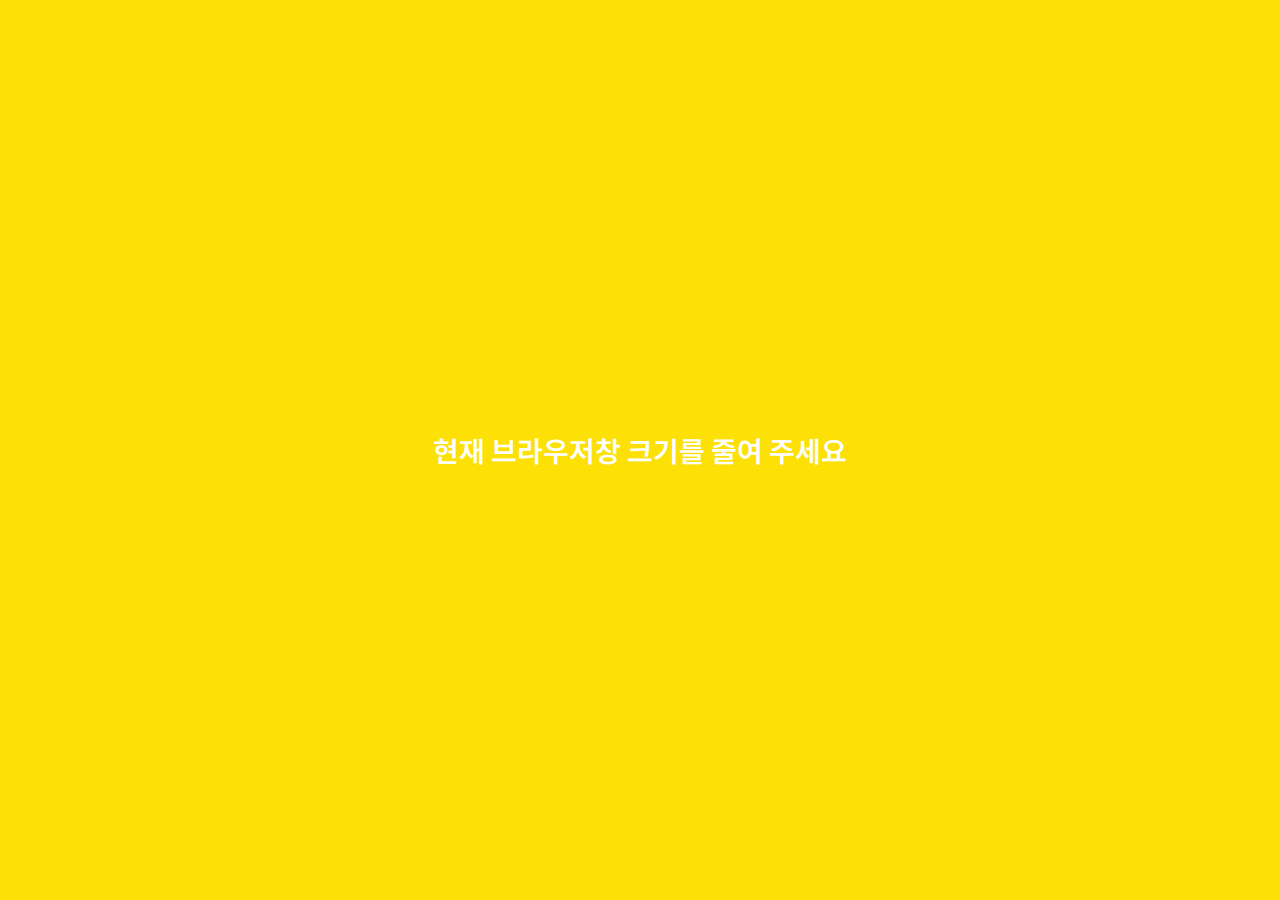
<file: index.html>
<!DOCTYPE html>
<html lang="en">
  <head>
    <meta charset="UTF-8" />
    <meta name="viewport" content="width=device-width, initial-scale=1.0" />
    <meta http-equiv="X-UA-Compatible" content="ie=edge" />
    <link
      rel="stylesheet"
      href="https://cdnjs.cloudflare.com/ajax/libs/font-awesome/5.8.2/css/all.min.css"
    />
    <link rel="stylesheet" href="css/styles.css" />
    <title>chat clone coding test V02</title>
  </head>
  <body>
    <div class="status-bar">
      <div class="status-bar__column">
        <span class="status-bar__clock"> 13:54 </span>
      </div>
      <div class="status-bar__column">
        <i class="fas fa-clock"></i>
        <i class="fas fa-volume-mute"></i>
        <i class="fas fa-wifi"></i>
        <span class="status-bar__battery-level">100% </span>
        <i class="fas fa-battery-full"></i>
      </div>
    </div>
    <header class="header">
      <div class="header__header-column">
        <h1 class="header__title">Chats</h1>
      </div>
      <div class="header__header-column">
        <span class="header__icon">
          <i class="fas fa-search"></i>
        </span>
        <span class="header__icon">
          <i class="far fa-comment"></i>
        </span>
        <span class="header__icon">
          <i class="fas fa-cog"></i>
        </span>
      </div>
    </header>
    <main class="chats">
      <ul class="chats__list">
        <li class="chats__chat chat">
          <a href="chat.html">
            <div class="chats__chat friend friend--lg">
              <div class="friend__column">
                <img class="m-avatar friend__avatar" src="images/avatar.jpg" />
                <div class="friend__content">
                  <span class="friend__name">
                    fancypicture
                  </span>
                  <span class="friend__bottom-text">
                    Going home!
                  </span>
                </div>
              </div>
              <div class="friend__column">
                <span class="chat__timestamp">
                  March 8
                </span>
              </div>
            </div>
          </a>
        </li>
      </ul>
    </main>
    <nav class="nav">
      <ul class="nav__list">
        <li class="nav__list-item">
          <a href="friends.html" class="nav__list-link">
            <i class="far fa-user"></i>
          </a>
        </li>
        <li class="nav__list-item">
          <a href="index.html" class="nav__list-link">
            <div class="nav__badge">8</div>
            <i class="fa fa-comment"> </i>
          </a>
        </li>
        <li class="nav__list-item">
          <a href="find.html" class="nav__list-link">
            <i class="fa fa-search"> </i>
          </a>
        </li>
        <li class="nav__list-item">
          <a href="more.html" class="nav__list-link">
            <i class="fas fa-ellipsis-h"> </i>
          </a>
        </li>
      </ul>
    </nav>
    <div class="bigScreen">
      <span class="bigScreen__text"> 현재 브라우저창 크기를 줄여 주세요</span>
    </div>
  </body>
</html>
</file>
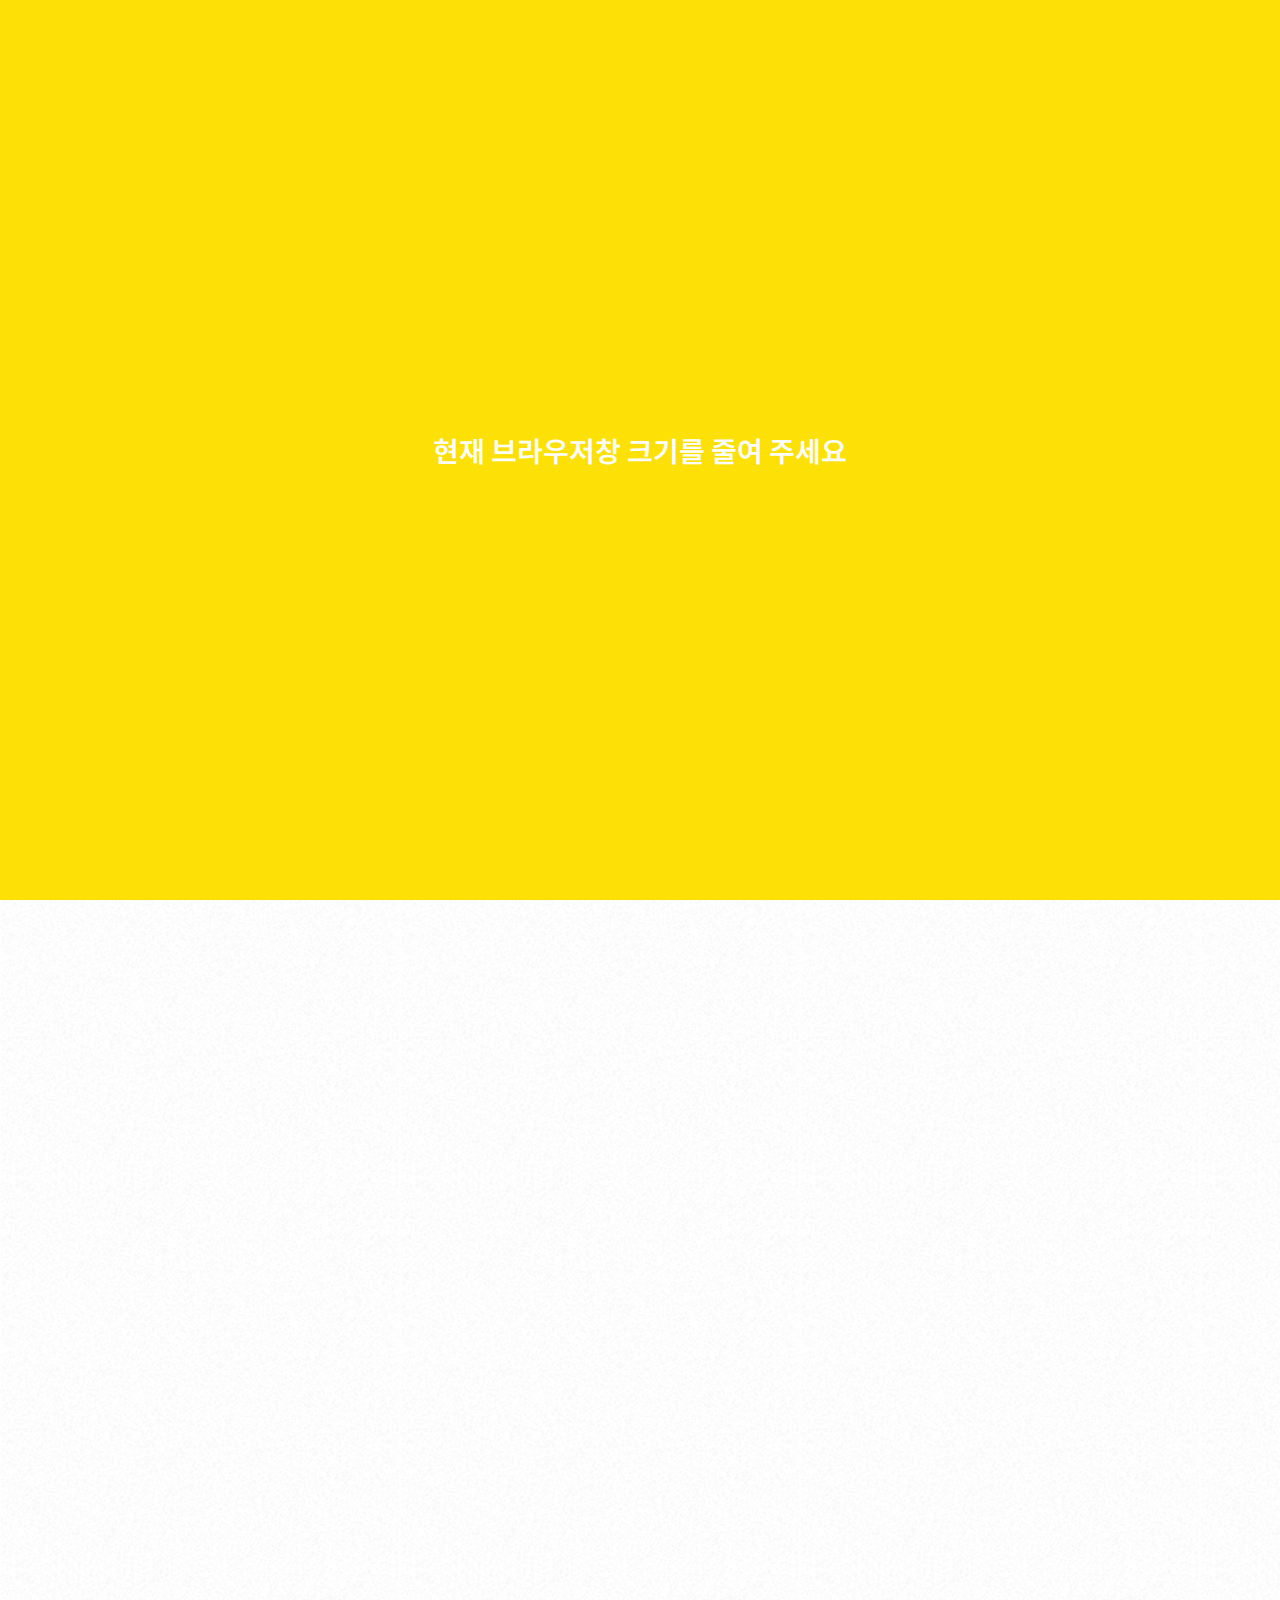
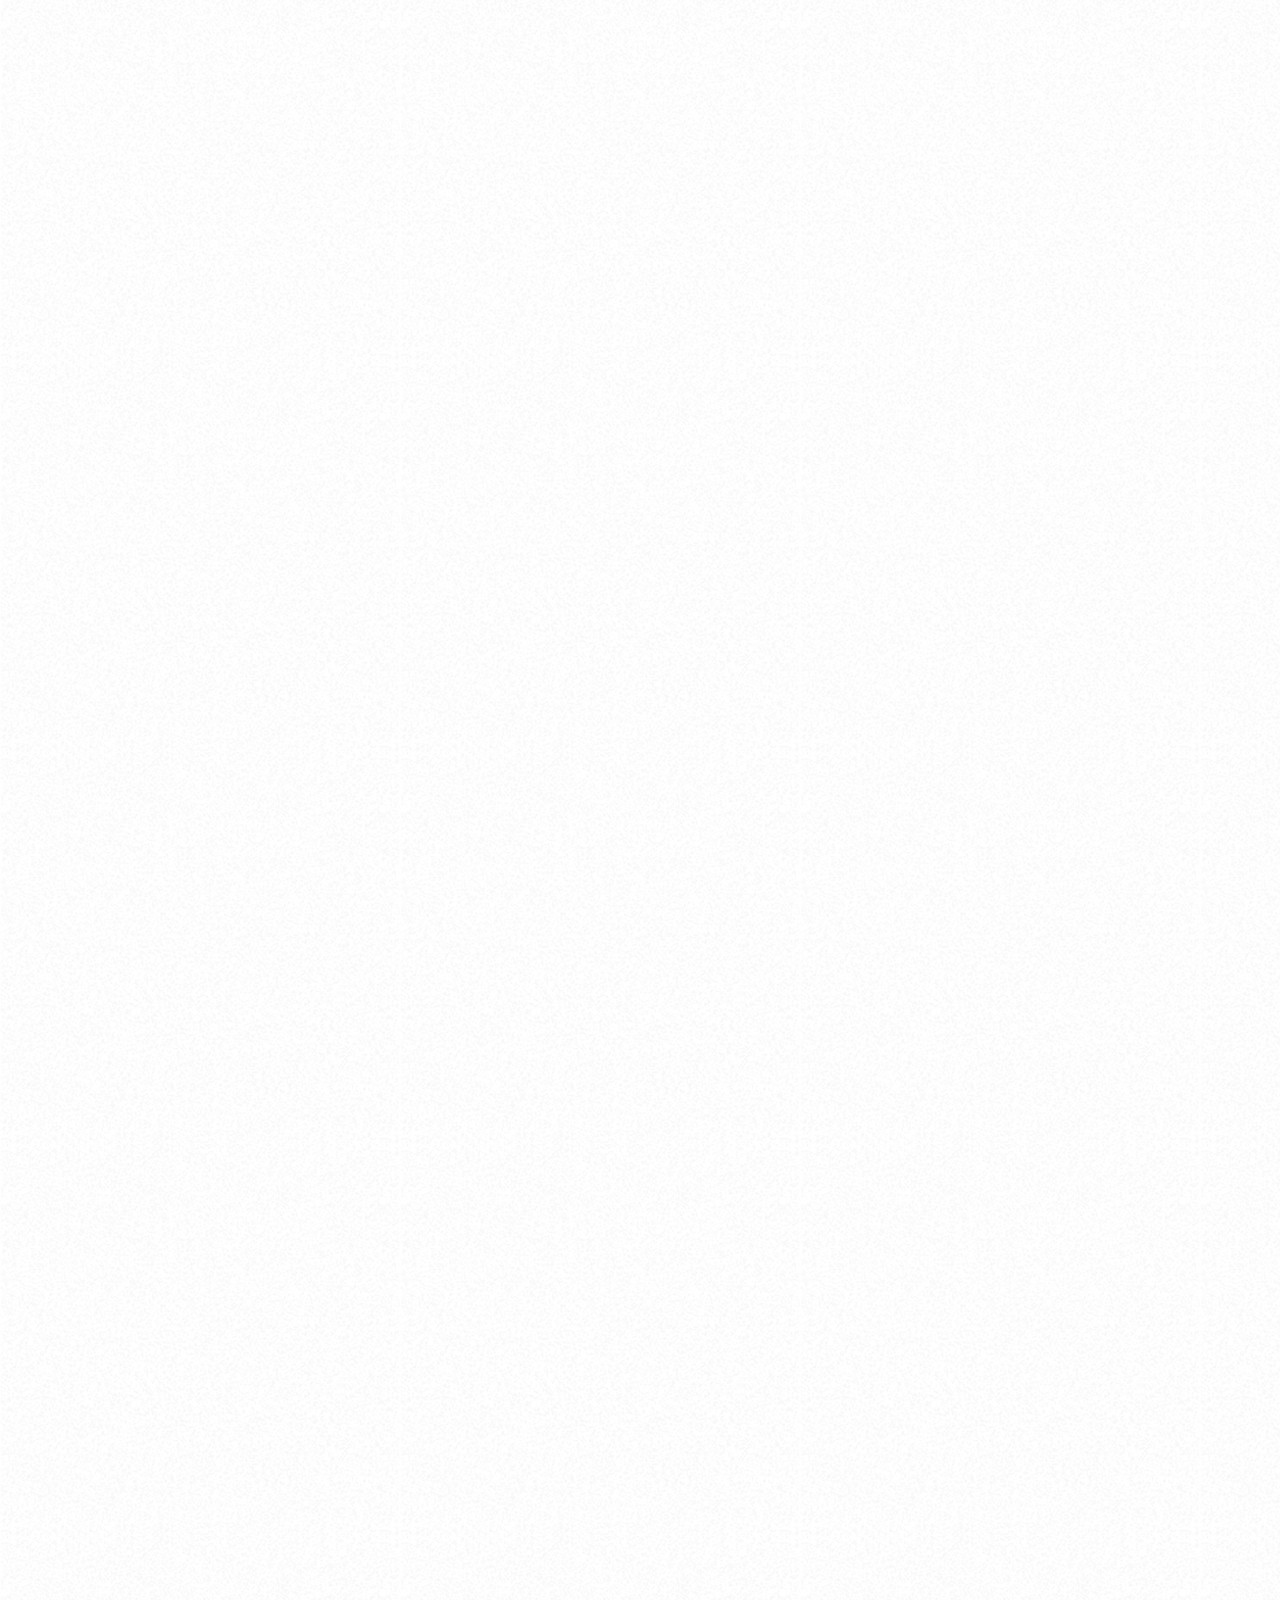
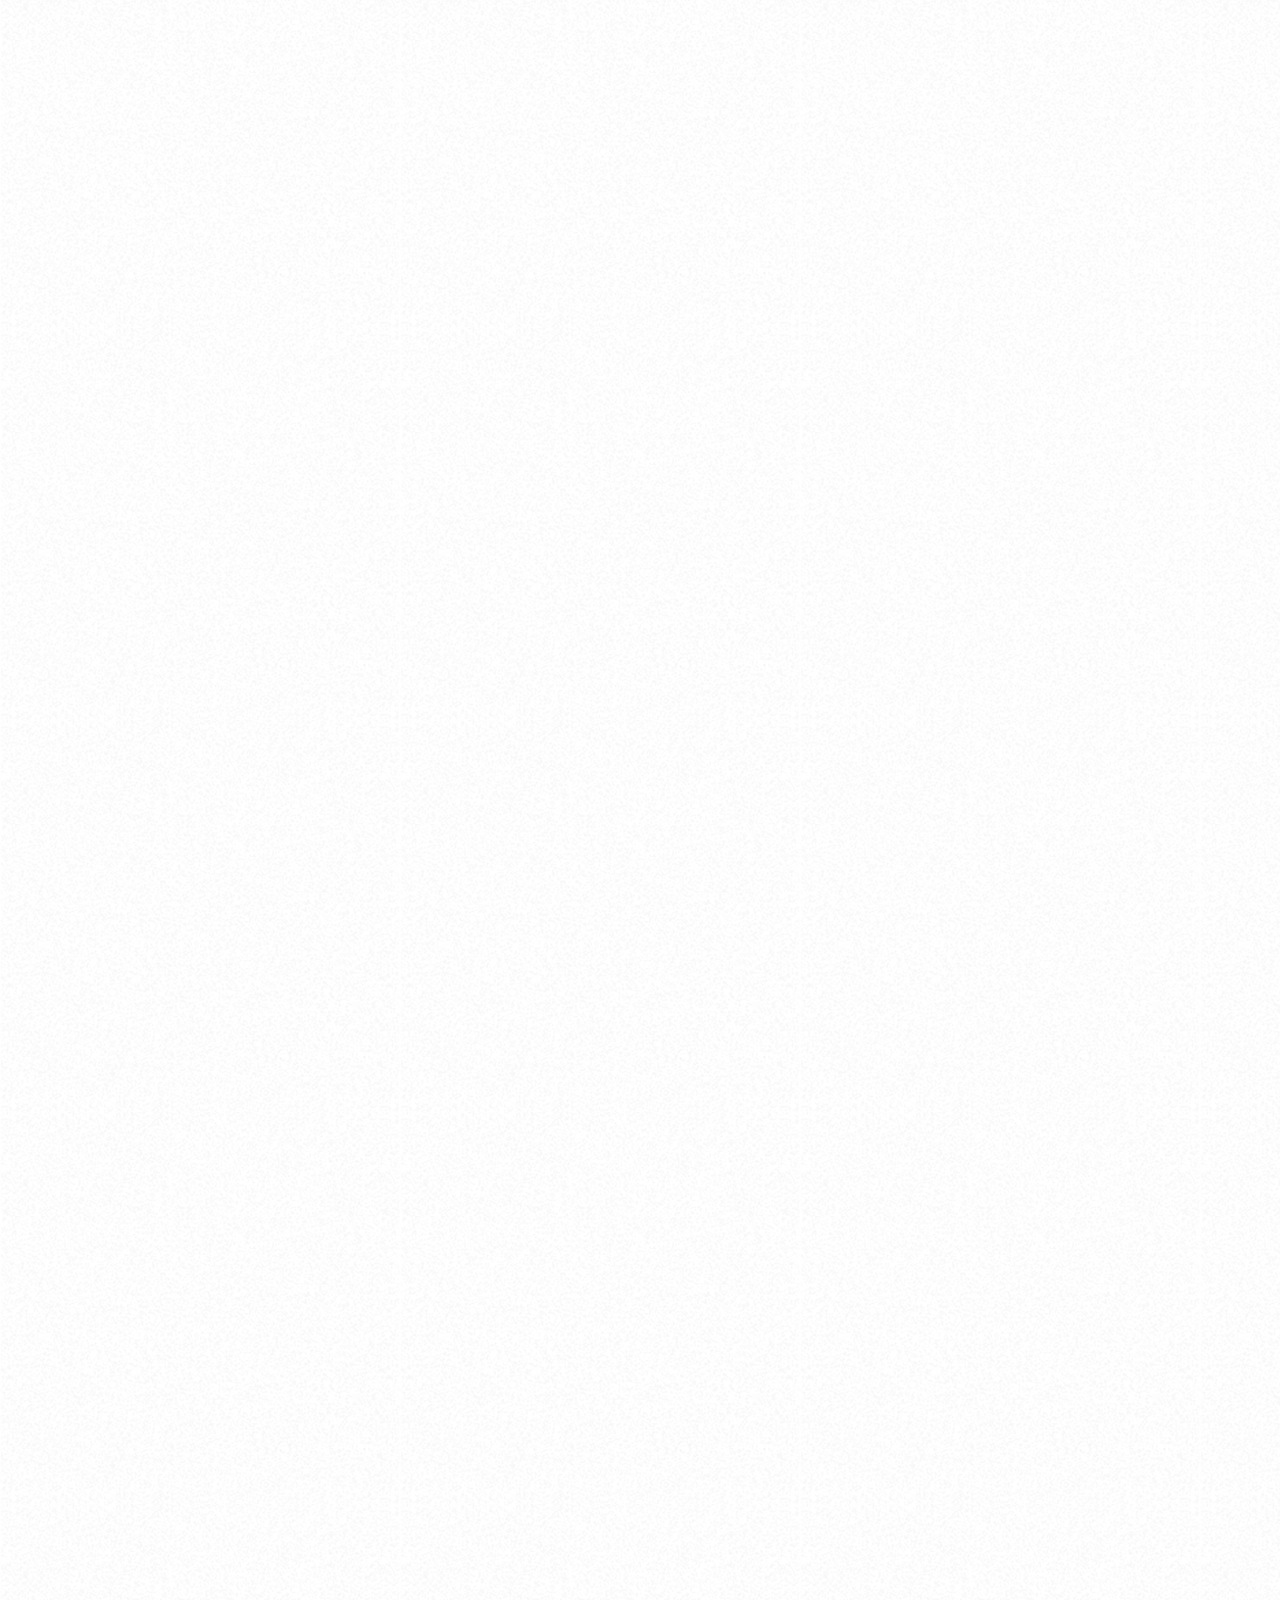
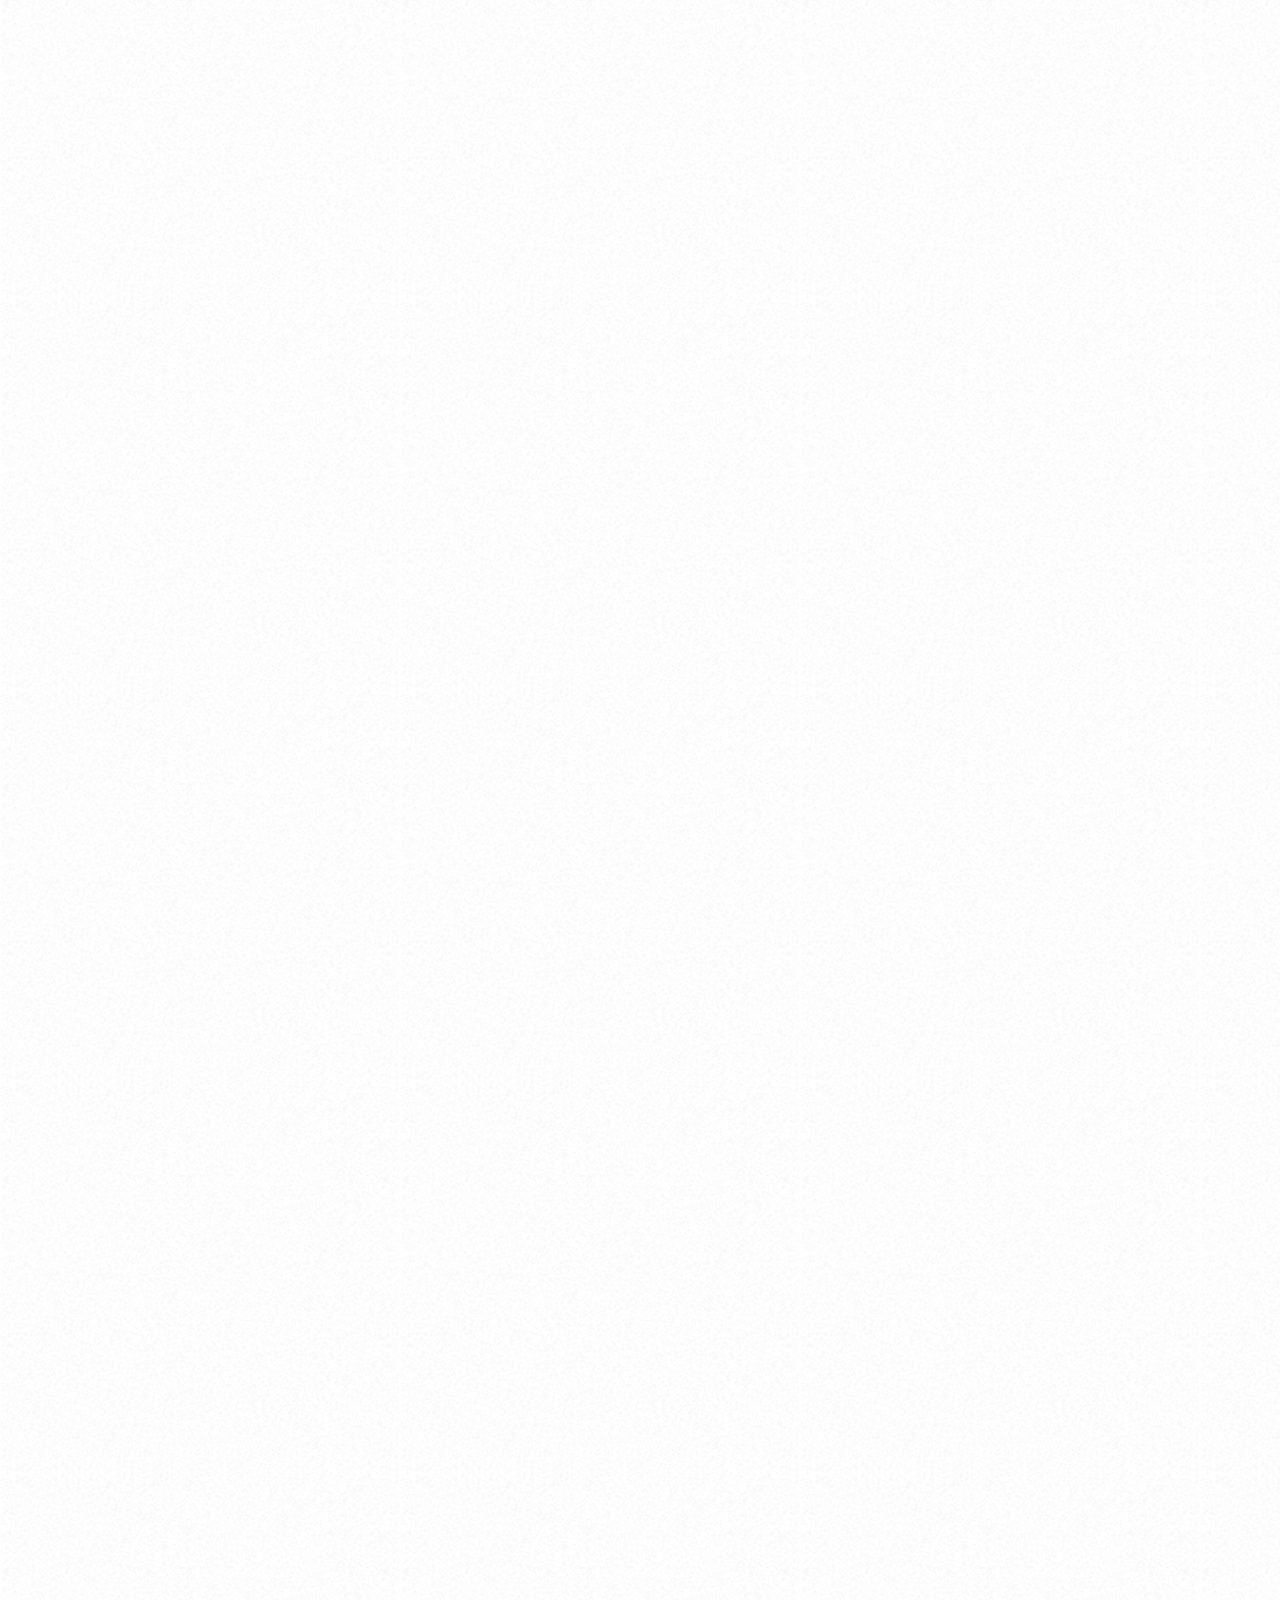
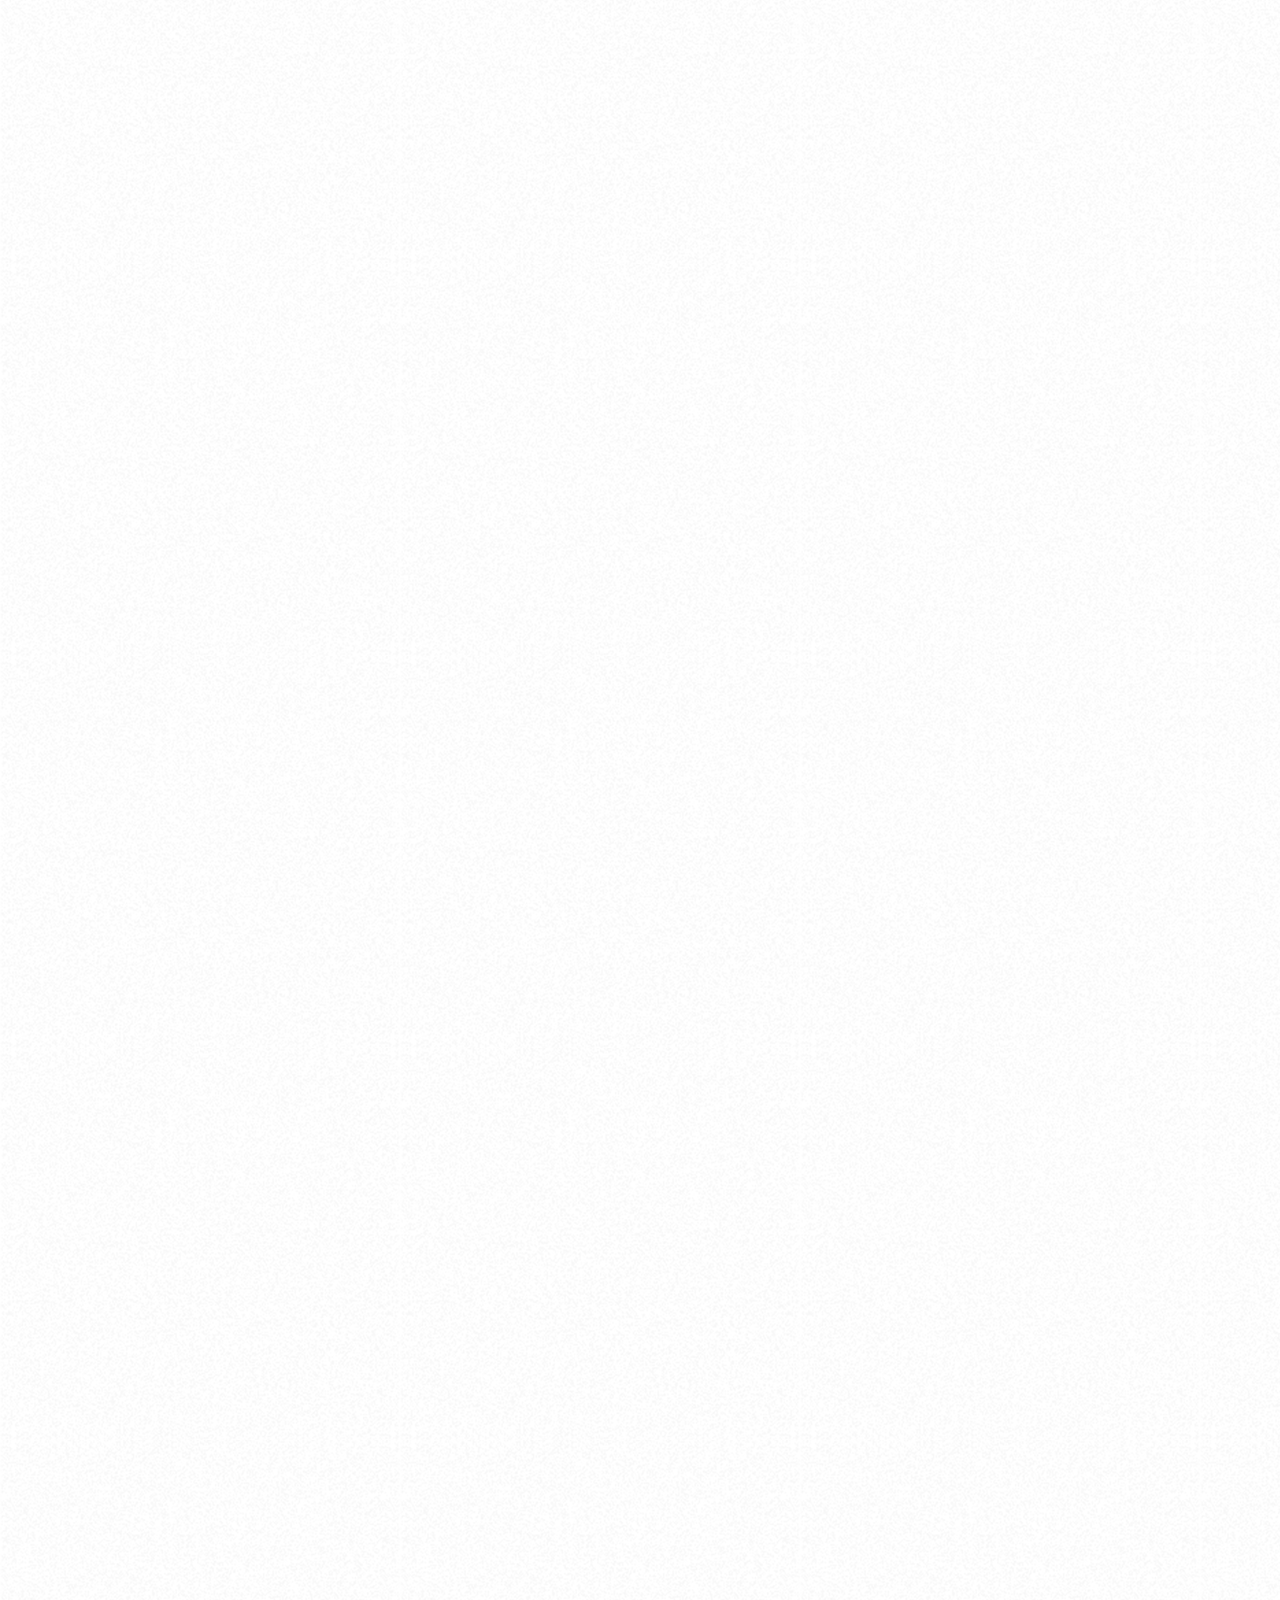
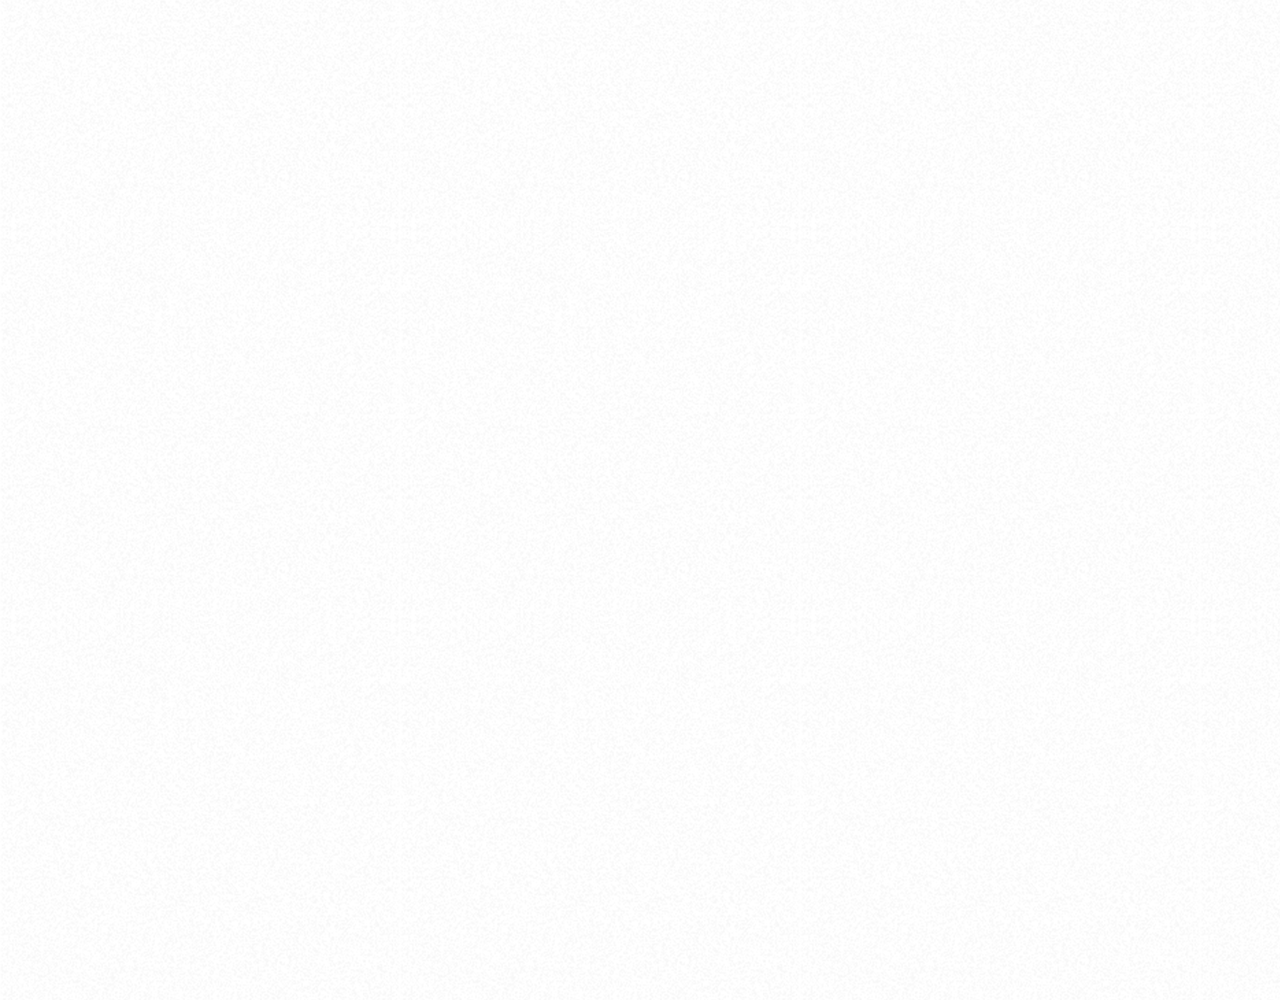
<file: chat.html>
<!DOCTYPE html>
<html lang="en">
  <head>
    <meta charset="UTF-8" />
    <meta name="viewport" content="width=device-width, initial-scale=1.0" />
    <meta http-equiv="X-UA-Compatible" content="ie=edge" />
    <link
      rel="stylesheet"
      href="https://cdnjs.cloudflare.com/ajax/libs/font-awesome/5.8.2/css/all.min.css"
    />
    <link rel="stylesheet" href="css/styles.css" />
    <title>Chat | chat clone coding test V02</title>
  </head>
  <body class="chats-body">
    <div class="header-wrapper">
      <div class="status-bar">
        <div class="status-bar__column">
          <span class="status-bar__clock"> 13:54 </span>
        </div>
        <div class="status-bar__column">
          <i class="fas fa-clock"></i>
          <i class="fas fa-volume-mute"></i>
          <i class="fas fa-wifi"></i>
          <span class="status-bar__battery-level">100% </span>
          <i class="fas fa-battery-full"></i>
        </div>
      </div>
      <header class="header">
        <div class="header__header-column">
          <a href="index.html" class="header__back-btn">
            <i class="fas fa-arrow-left "> </i>
          </a>
          <h1 class="header__title">Best Friends</h1>
        </div>
        <div class="header__header-column">
          <span class="header__icon">
            <i class="fas fa-search"></i>
          </span>
          <span class="header__icon">
            <i class="fas fa-bars"></i>
          </span>
        </div>
      </header>
    </div>
    <main class="chat-screen">
      <ul class="chat__messages">
        <span class="chat__timestamp"> 2019년 10월 27일 </span>
        <li class="incoming-message message">
          <img class="m-avatar message__avatar" src="images/avatar.jpg" />
          <div class="message__content">
            <div class="message__bubble">
              축하합니다.
            </div>
            <span class="message__author"> Best Friend </span>
          </div>
          <span class="message__timestamp"> </span>
        </li>
        <li class="sent-message message">
          <span class="message__timestamp"> </span>
          <div class="message__content">
            <div class="message__bubble">
              감사합니다.
            </div>
          </div>
        </li>
        <li class="incoming-message message">
          <img class="m-avatar message__avatar" src="images/avatar.jpg" />
          <div class="message__content">
            <div class="message__bubble">
              별말씀을..
            </div>
            <span class="message__author"> Best Friend </span>
          </div>
          <span class="message__timestamp"> </span>
        </li>
        <li class="sent-message message">
          <span class="message__timestamp"> </span>
          <div class="message__content">
            <div class="message__bubble">
              매우 감사합니다.
            </div>
          </div>
        </li>
      </ul>
    </main>
    <div class="chat__write--container">
      <input
        type="text"
        placeholder="Send message"
        class="chat__write chat__write-input"
      />

      <div class="chat__icon-left chat__icon">
        <i class="far fa-plus-square"></i>
      </div>

      <div class="chat__icon-right chat__icon">
        <span class="chat__write-icon">
          <i class="far fa-smile-wink"></i>
        </span>
        <span class="chat__write-icon">
          <i class="fas fa-microphone"></i>
        </span>
      </div>
    </div>
    <div class="bigScreen">
      <span class="bigScreen__text"> 현재 브라우저창 크기를 줄여 주세요</span>
    </div>
  </body>
</html>
</file>
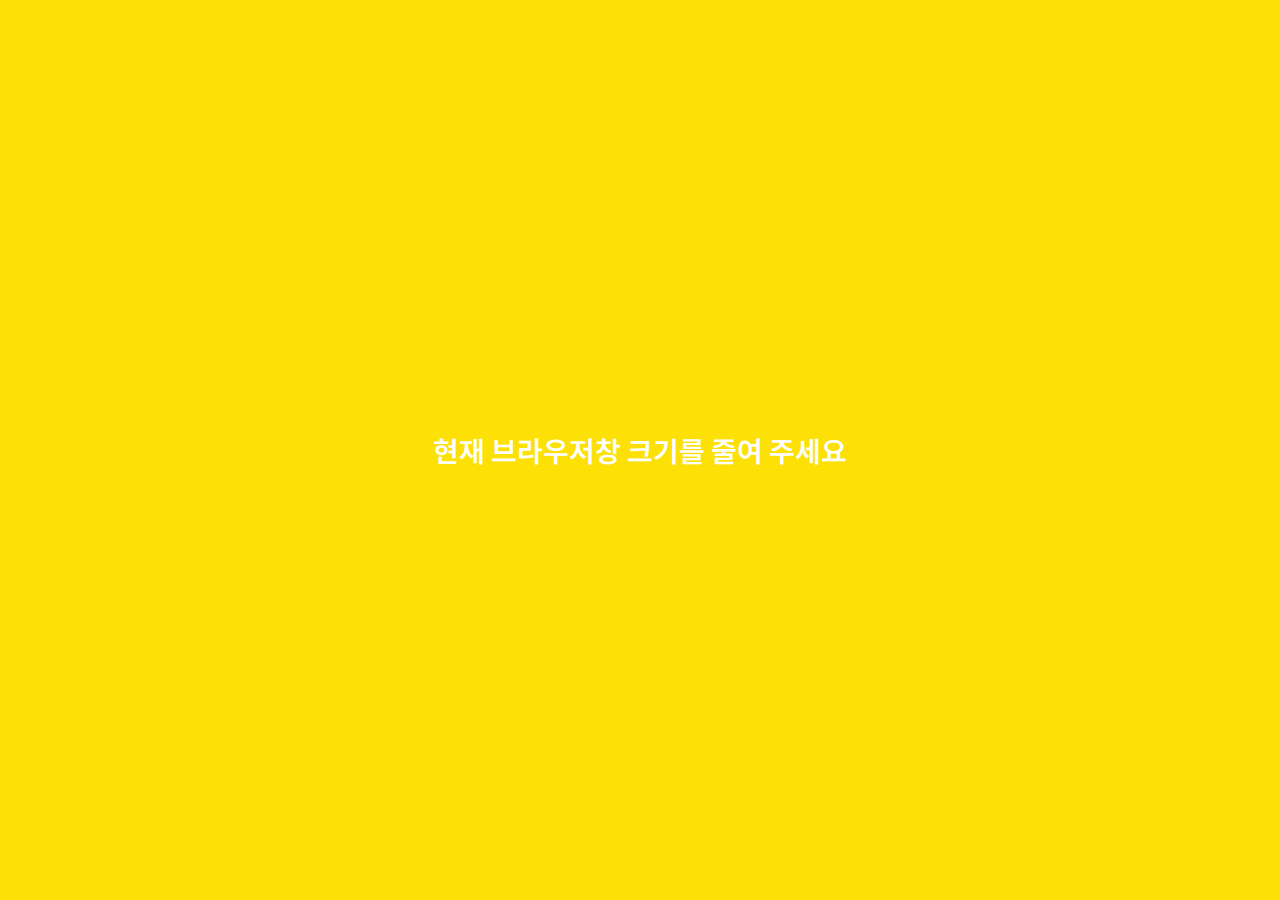
<file: find.html>
<!DOCTYPE html>
<html lang="en">
  <head>
    <meta charset="UTF-8" />
    <meta name="viewport" content="width=device-width, initial-scale=1.0" />
    <meta http-equiv="X-UA-Compatible" content="ie=edge" />
    <link
      rel="stylesheet"
      href="https://cdnjs.cloudflare.com/ajax/libs/font-awesome/5.8.2/css/all.min.css"
    />
    <link rel="stylesheet" href="css/styles.css" />
    <title>Find | chat clone coding test V02</title>
  </head>
  <body>
    <div class="status-bar">
      <div class="status-bar__column">
        <span class="status-bar__clock"> 13:54 </span>
      </div>
      <div class="status-bar__column">
        <i class="fas fa-clock"></i>
        <i class="fas fa-volume-mute"></i>
        <i class="fas fa-wifi"></i>
        <span class="status-bar__battery-level">100% </span>
        <i class="fas fa-battery-full"></i>
      </div>
    </div>

    <header class="header">
      <div class="header__header-column">
        <h1 class="header__title">Find</h1>
      </div>
      <div class="header__header-column">
        <span class="header__icon">
          <i class="fas fa-search"></i>
        </span>

        <span class="header__icon">
          <i class="fas fa-cog"></i>
        </span>
      </div>
    </header>
    <main class="find">
      <header class="find__header">
        <ul class="find__header-list">
          <li class="find__header-btn header-btn">
            <span class="header-btn__icon">
              <i class="fas fa-qrcode fa-2x"></i>
            </span>
            <span class="header-btn__title">
              QR CODE
            </span>
          </li>
          <li class="find__header-btn header-btn">
            <span class="header-btn__icon">
              <i class="fas fa-user-plus fa-2x"></i>
            </span>
            <span class="header-btn__title">
              Add by Contacts
            </span>
          </li>
          <li class="find__header-btn header-btn">
            <span class="header-btn__icon">
              <i class="fas fa-passport fa-2x"></i>
            </span>
            <span class="header-btn__title">
              Add by ID
            </span>
          </li>
          <li class="find__header-btn header-btn">
            <span class="header-btn__icon">
              <i class="far fa-envelope fa-2x"></i>
            </span>
            <span class="header-btn__title">
              Add by ID
            </span>
          </li>
        </ul>
      </header>
      <ul class="find__recommended">
        <h5 class="find__title">
          Recommended Friends
        </h5>
        <li class="find__friend friend">
          <div class="friend__column">
            <img class="g-avatar friend__avatar" src="images/avatar.jpg" />
            <div class="friend__content">
              <span class="friend__name">
                fancypicture
              </span>
            </div>
          </div>
          <div class="friend__column">
            <div class="friend__add-btn">
              <i class="fas fa-user-plus"></i>
            </div>
          </div>
        </li>
      </ul>
    </main>

    <nav class="nav">
      <ul class="nav__list">
        <li class="nav__list-item">
          <a href="friends.html" class="nav__list-link">
            <i class="far fa-user"></i>
          </a>
        </li>
        <li class="nav__list-item">
          <a href="index.html" class="nav__list-link">
            <i class="far fa-comment"> </i>
          </a>
        </li>
        <li class="nav__list-item">
          <a href="find.html" class="nav__list-link">
            <i class="fas fa-search-location"> </i>
          </a>
        </li>
        <li class="nav__list-item">
          <a href="more.html" class="nav__list-link">
            <i class="fas fa-ellipsis-h"> </i>
          </a>
        </li>
      </ul>
    </nav>
    <div class="bigScreen">
      <span class="bigScreen__text"> 현재 브라우저창 크기를 줄여 주세요</span>
    </div>
  </body>
</html>
</file>
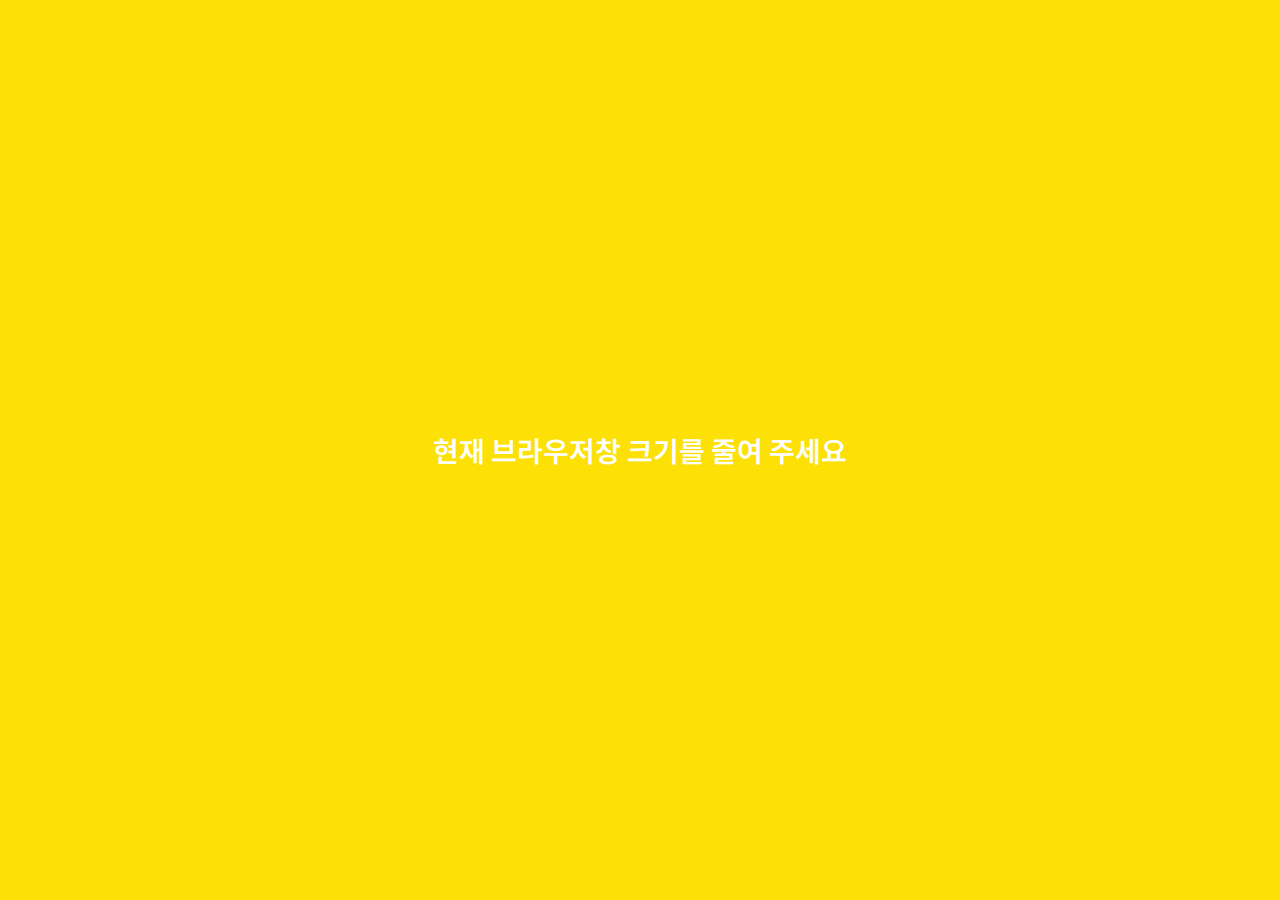
<file: friends.html>
<!DOCTYPE html>
<html lang="en">
  <head>
    <meta charset="UTF-8" />
    <meta name="viewport" content="width=device-width, initial-scale=1.0" />
    <meta http-equiv="X-UA-Compatible" content="ie=edge" />
    <link
      rel="stylesheet"
      href="https://cdnjs.cloudflare.com/ajax/libs/font-awesome/5.8.2/css/all.min.css"
    />
    <link rel="stylesheet" href="css/styles.css" />
    <title>friends | chat clone coding test V02</title>
  </head>
  <body>
    <div class="status-bar">
      <div class="status-bar__column">
        <span class="status-bar__clock"> 13:54 </span>
      </div>
      <div class="status-bar__column">
        <i class="fas fa-clock"></i>
        <i class="fas fa-volume-mute"></i>
        <i class="fas fa-wifi"></i>
        <span class="status-bar__battery-level">100% </span>
        <i class="fas fa-battery-full"></i>
      </div>
    </div>
    <header class="header">
      <div class="header__header-column">
        <h1 class="header__title">Friends</h1>
      </div>
      <div class="header__header-column">
        <span class="header__icon">
          <i class="fas fa-search"></i>
        </span>
        <span class="header__icon">
          <i class="fas fa-cog"></i>
        </span>
      </div>
    </header>

    <main class="friends">
      <header class="friends__header">
        <div class="friends__friend friend">
          <div class="friend__column">
            <img class="g-avatar friend__avatar" src="images/avatar.jpg" />
            <div class="friend__content">
              <span class="friend__name">
                fancypicture
              </span>
              <span class="friend__status">
                fancypicture@naver.com
              </span>
            </div>
          </div>
        </div>
      </header>
      <div class="friends__plus">
        <h5 class="friends__title">Plus friend</h5>
        <div class="friends__friend friend">
          <div class="friend__column">
            <img class="friend__avatar" src="images/avatar.jpg" />
            <div class="friend__content">
              <span class="friend__name">
                Plus Friends
              </span>
            </div>
          </div>
        </div>
      </div>
      <ul class="friends__list">
        <h5 class="friends__title">Friends 14</h5>
        <li class="friends__friend friend">
          <div class="friend__column">
            <img class="friend__avatar" src="images/avatar.jpg" />
            <div class="friend__content">
              <span class="friend__name">
                fancypicture
              </span>
              <span class="friend__status">
                fancypicture@naver.com
              </span>
            </div>
          </div>
          <div class="friend__column">
            <div class="friend__now-listening">
              <span>
                FANCY-TWICE..
              </span>
              <i class="fas fa-play"></i>
            </div>
          </div>
        </li>
      </ul>
    </main>

    <nav class="nav">
      <ul class="nav__list">
        <li class="nav__list-item">
          <a href="friends.html" class="nav__list-link">
            <i class="fas fa-user"></i>
          </a>
        </li>
        <li class="nav__list-item">
          <a href="index.html" class="nav__list-link">
            <i class="far fa-comment"> </i>
          </a>
        </li>
        <li class="nav__list-item">
          <a href="find.html" class="nav__list-link">
            <i class="fas fa-search"> </i>
          </a>
        </li>
        <li class="nav__list-item">
          <a href="more.html" class="nav__list-link">
            <i class="fas fa-ellipsis-h"> </i>
          </a>
        </li>
      </ul>
    </nav>
    <div class="bigScreen">
      <span class="bigScreen__text"> 현재 브라우저창 크기를 줄여 주세요</span>
    </div>
  </body>
</html>
</file>
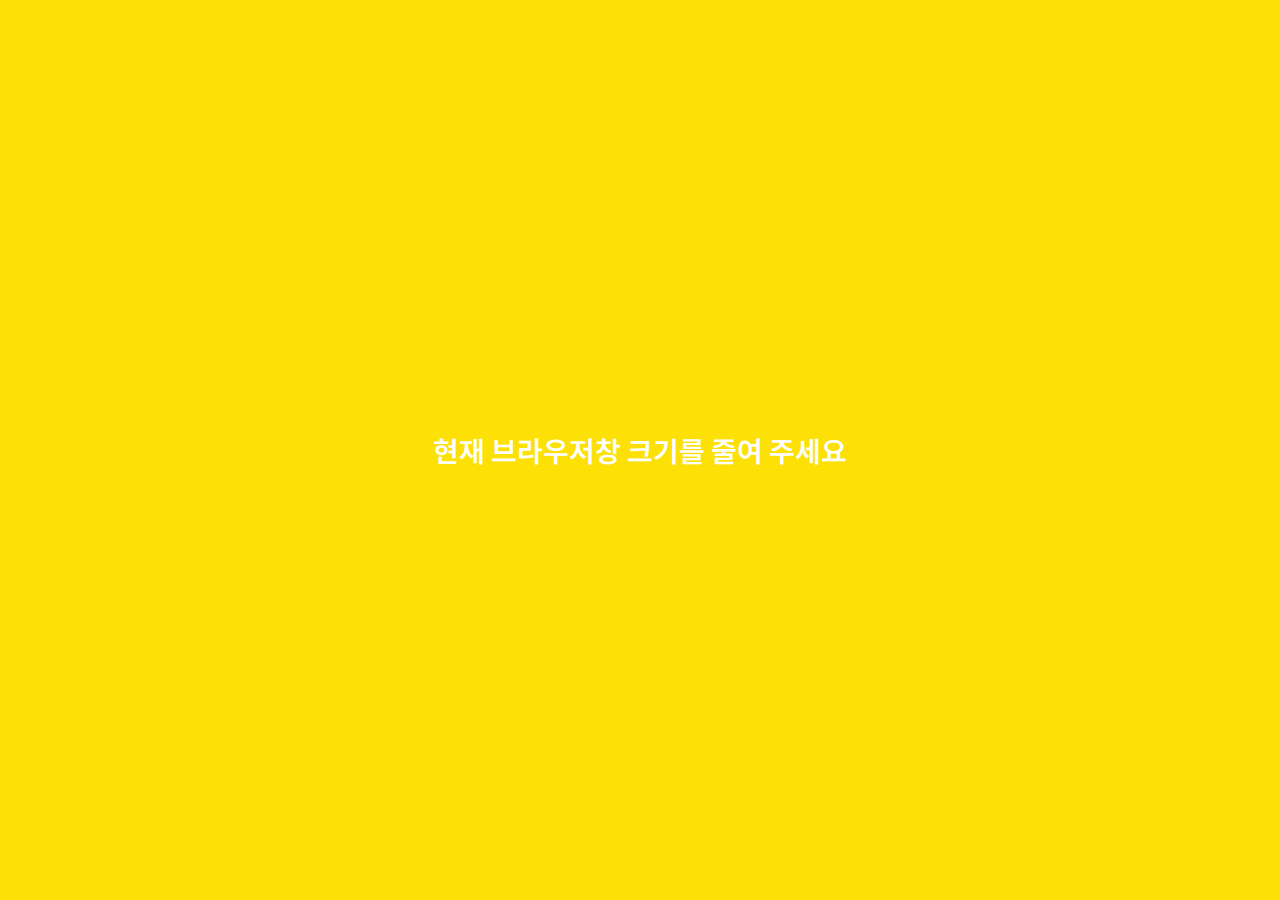
<file: more.html>
<!DOCTYPE html>
<html lang="en">
  <head>
    <meta charset="UTF-8" />
    <meta name="viewport" content="width=device-width, initial-scale=1.0" />
    <meta http-equiv="X-UA-Compatible" content="ie=edge" />
    <link
      rel="stylesheet"
      href="https://cdnjs.cloudflare.com/ajax/libs/font-awesome/5.8.2/css/all.min.css"
    />
    <link rel="stylesheet" href="css/styles.css" />
    <title>More | chat clone coding test V02</title>
  </head>
  <body>
    <div class="status-bar">
      <div class="status-bar__column">
        <span class="status-bar__clock"> 13:54 </span>
      </div>
      <div class="status-bar__column">
        <i class="fas fa-clock"></i>
        <i class="fas fa-volume-mute"></i>
        <i class="fas fa-wifi"></i>
        <span class="status-bar__battery-level">100% </span>
        <i class="fas fa-battery-full"></i>
      </div>
    </div>
    <header class="header">
      <div class="header__header-column">
        <h1 class="header__title">More</h1>
      </div>
      <div class="header__header-column">
        <span class="header__icon">
          <i class="fas fa-search"></i>
        </span>
        <span class="header__icon">
          <i class="fas fa-qrcode"></i>
        </span>
        <span class="header__icon">
          <a href="settings.html">
            <i class="fas fa-cog"></i>
          </a>
        </span>
      </div>
    </header>

    <main class="more">
      <header class="more__header">
        <div class="friends__friend friend ">
          <div class="friend__column">
            <img class="g-avatar friend__avatar" src="images/avatar.jpg" />
            <div class="friend__content">
              <span class="friend__name">
                fancypicture
              </span>
              <span class="friend__status">
                fancypicture@naver.com
              </span>
            </div>
          </div>
          <div class="friend__column">
            <i class="far fa-comment-alt fa-2x"></i>
          </div>
        </div>
        <ul class="more__btn-list">
          <li class="more__btn">
            <span class="more__btn-icon">
              <i class="far fa-smile fa-2x"> </i>
            </span>
            <span class="more__btn-title">Emoticons</span>
          </li>
          <li class="more__btn">
            <span class="more__btn-icon">
              <i class="fas fa-brush fa-2x"> </i>
            </span>
            <span class="more__btn-title">Themes</span>
          </li>
          <li class="more__btn">
            <span class="more__btn-icon">
              <i class="fab fa-kickstarter-k fa-2x"></i>
            </span>
            <span class="more__btn-title">Account</span>
          </li>
        </ul>
      </header>
      <section class="more__suggestions">
        <h5 class="more__title">Suggestions</h5>
        <ul class="more__suggestions-list">
          <li class="more__suggestion suggestion">
            <span class="suggestion__icon">
              <i class="fas fa-quote-right fa-2x"> </i>
            </span>
            <span class="suggestion__title"> Kakao Story </span>
          </li>
          <li class="more__suggestion suggestion">
            <span class="suggestion__icon">
              <i class="fas fa-beer fa-2x"> </i>
            </span>
            <span class="suggestion__title"> Kakao friends </span>
          </li>
          <li class="more__suggestion suggestion">
            <span class="suggestion__icon">
              <i class="fas fa-gamepad fa-2x"> </i>
            </span>
            <span class="suggestion__title"> Friends Gem </span>
          </li>
        </ul>
      </section>
    </main>
    <nav class="nav">
      <ul class="nav__list">
        <li class="nav__list-item">
          <a href="friends.html" class="nav__list-link">
            <i class="far fa-user"></i>
          </a>
        </li>
        <li class="nav__list-item">
          <a href="index.html" class="nav__list-link">
            <i class="far fa-comment"> </i>
          </a>
        </li>
        <li class="nav__list-item">
          <a href="find.html" class="nav__list-link">
            <i class="fas fa-search"> </i>
          </a>
        </li>
        <li class="nav__list-item">
          <a href="more.html" class="nav__list-link">
            <i class="fas fa-ellipsis-v"> </i>
          </a>
        </li>
      </ul>
    </nav>
    <div class="bigScreen">
      <span class="bigScreen__text"> 현재 브라우저창 크기를 줄여 주세요</span>
    </div>
  </body>
</html>
</file>
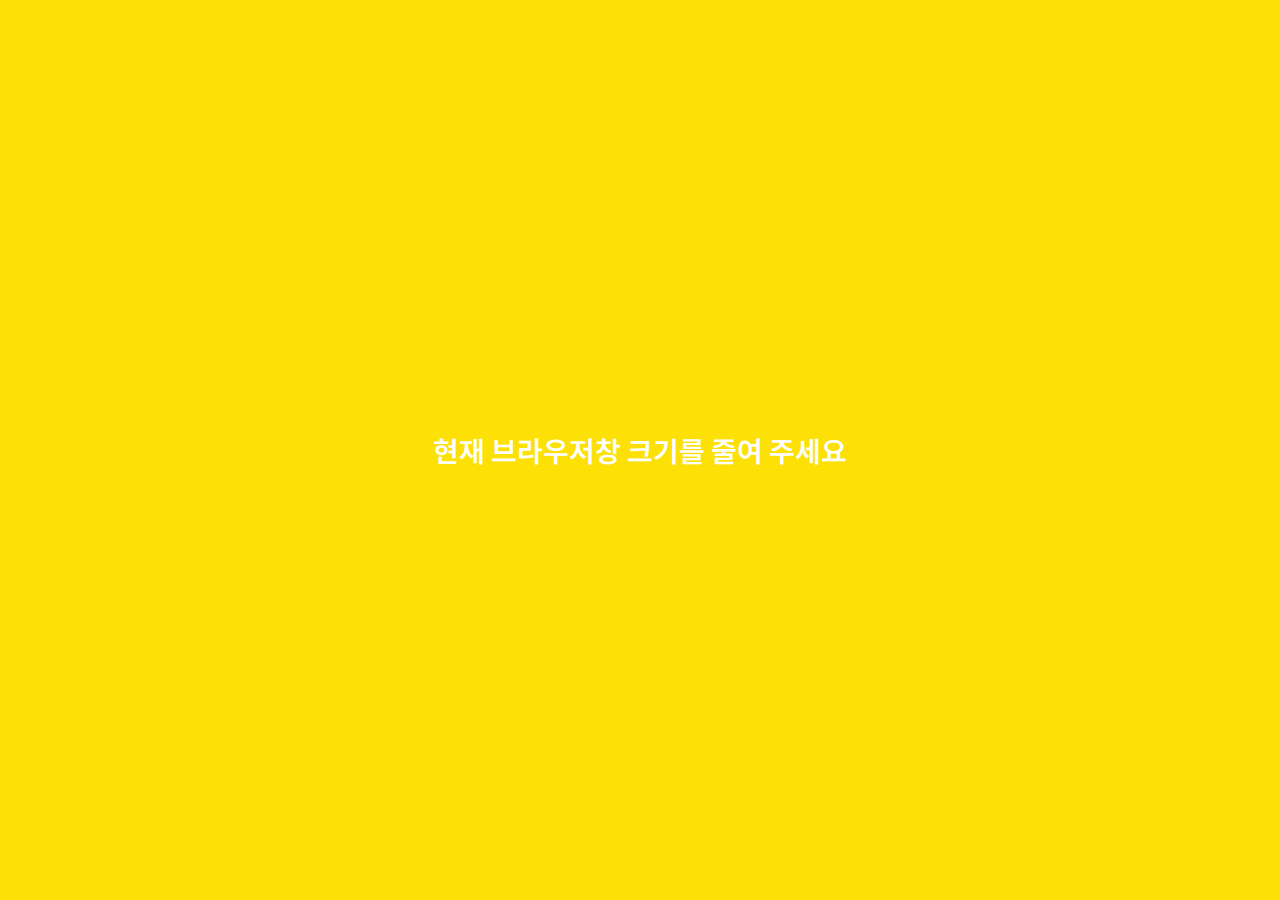
<file: settings.html>
<!DOCTYPE html>
<html lang="en">
  <head>
    <meta charset="UTF-8" />
    <meta name="viewport" content="width=device-width, initial-scale=1.0" />
    <meta http-equiv="X-UA-Compatible" content="ie=edge" />
    <link
      rel="stylesheet"
      href="https://cdnjs.cloudflare.com/ajax/libs/font-awesome/5.8.2/css/all.min.css"
    />
    <link rel="stylesheet" href="css/styles.css" />
    <title>Settings | chat clone coding test V02</title>
  </head>
  <body>
    <div class="status-bar">
      <div class="status-bar__column">
        <span class="status-bar__clock"> 13:54 </span>
      </div>
      <div class="status-bar__column">
        <i class="fas fa-clock"></i>
        <i class="fas fa-volume-mute"></i>
        <i class="fas fa-wifi"></i>
        <span class="status-bar__battery-level">100% </span>
        <i class="fas fa-battery-full"></i>
      </div>
    </div>

    <header class="header">
      <div class="header__header-column">
        <a href="more.html" class="header__back-btn">
          <i class="fas fa-arrow-left "> </i>
        </a>
        <h1 class="header__title">Settings</h1>
      </div>
      <div class="header__header-column">
        <span class="header__icon">
          <i class="fas fa-search"></i>
        </span>
      </div>
    </header>
    <main class="settings">
      <section class="settings__sections">
        <ul class="settings__list">
          <li class="settings__setting setting">
            <span class="setting__icon">
              <i class="fas fa-lock"></i>
            </span>
            <span class="setting__title">Privacy</span>
          </li>
          <li class="settings__setting setting">
            <span class="setting__icon">
              <i class="far fa-bell"></i>
            </span>
            <span class="setting__title">Notifications</span>
          </li>
          <li class="settings__setting setting">
            <span class="setting__icon">
              <i class="far fa-user"></i>
            </span>
            <span class="setting__title">Friends</span>
          </li>
        </ul>
      </section>
      <section class="settings__sections">
        <ul class="settings__list">
          <li class="settings__setting setting">
            <span class="setting__icon">
              <i class="fas fa-lock"></i>
            </span>
            <span class="setting__title">Privacy</span>
          </li>
          <li class="settings__setting setting">
            <span class="setting__icon">
              <i class="far fa-bell"></i>
            </span>
            <span class="setting__title">Notifications</span>
          </li>
          <li class="settings__setting setting">
            <span class="setting__icon">
              <i class="far fa-user"></i>
            </span>
            <span class="setting__title">Friends</span>
          </li>
        </ul>
      </section>
    </main>
    <div class="bigScreen">
      <span class="bigScreen__text"> 현재 브라우저창 크기를 줄여 주세요</span>
    </div>
  </body>
</html>
</file>
<file: css/styles.css>
@import url("https://fonts.googleapis.com/css?family=Noto+Sans+KR:400,700&display=swap&subset=korean");
@import url("https://fonts.googleapis.com/css?family=Open+Sans:400,600&display=swap");
@import "reset.css";
@import "status-bar.css";
@import "header.css";
@import "nav-bar.css";
@import "friend.css";
@import "friends.css";
@import "find.css";
@import "more.css";
@import "settings.css";
@import "chat.css";
@import "mobile.css";

* {
  box-sizing: border-box;
}

body {
  background-color: white;
  padding: 10px 20px;
  color: #020202;
  font-family: "Noto Sans KR", "Open Sans", sans-serif;
}

a {
  color: inherit;
  text-decoration: none;
}

@keyframes fadeIn {
  from {
    opacity: 0;
    transform: translateY(50px);
  }
  to {
    opacity: 1;
    transform: none;
  }
}

main {
  animation: fadeIn 0.5s ease-in-out;
}
</file>
